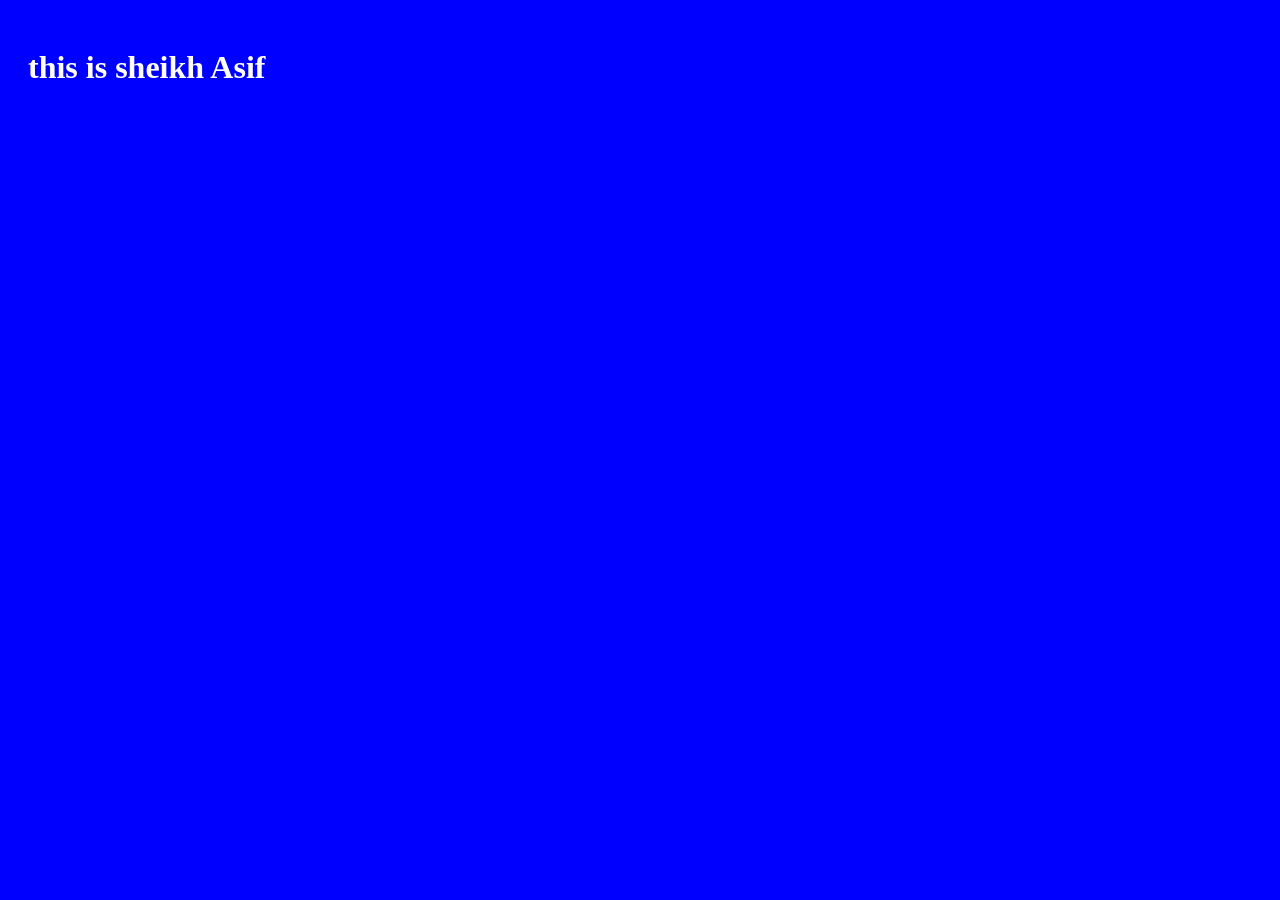
<file: 12_JavaScript/index.html>
<!DOCTYPE html>
<html lang="en">

<head>
    <meta charset="UTF-8">
    <meta name="viewport" content="width=device-width, initial-scale=1.0">
    <title>Lecture 12 SriptTag</title>
    <link rel="stylesheet" href="style.css">
</head>

<body>
    <div>
        <h1>this is sheikh Asif</h1>
    </div>
    <script>
        console.log("hello")
        let a = 74
        let b = 88
        let sum = a + b
        console.log(sum)
    </script>
</body>

</html>
</file>
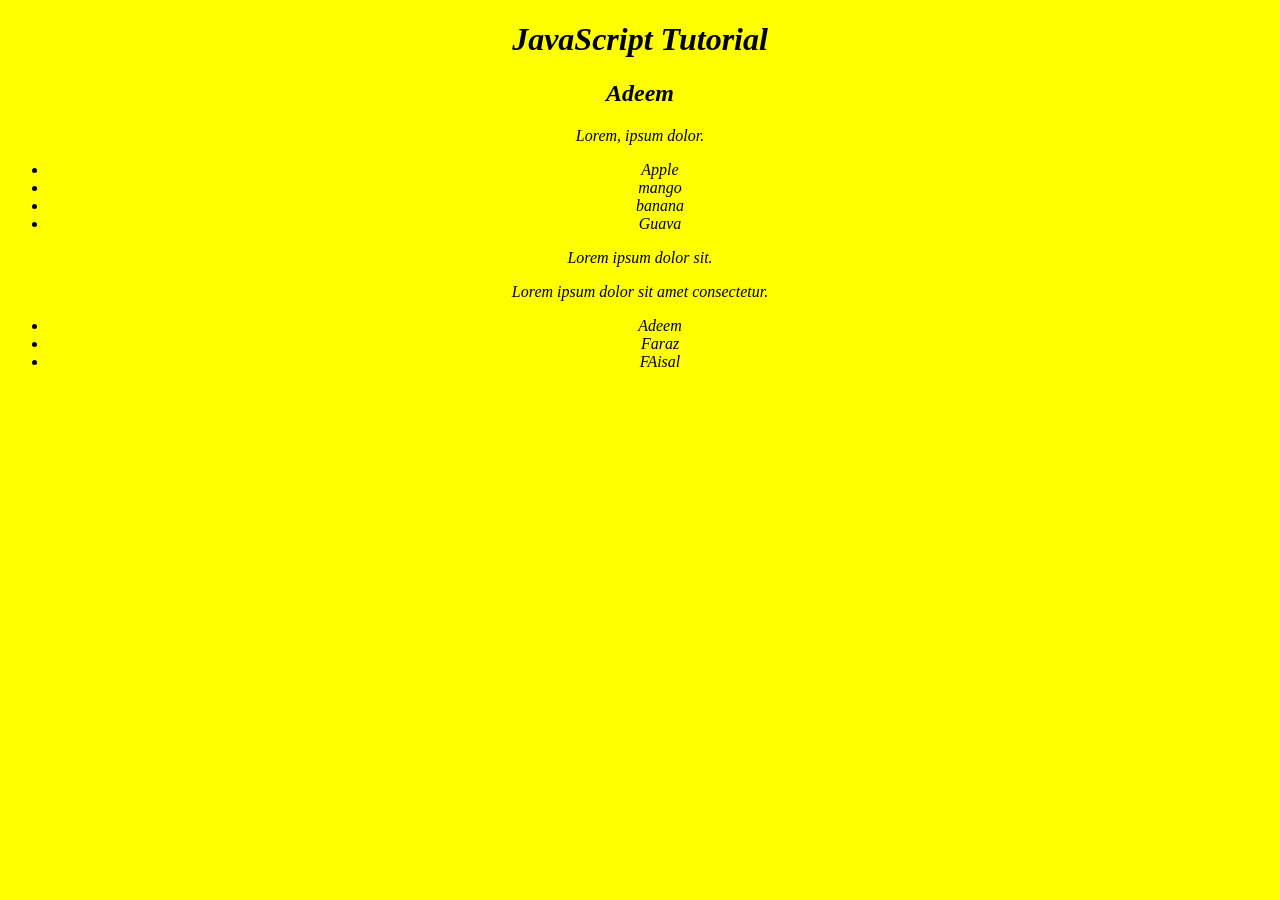
<file: Dom/index.html>
<!DOCTYPE html>
<html lang="en">

<head>
    <meta charset="UTF-8">
    <meta name="viewport" content="width=device-width, initial-scale=1.0">
    <title>Document</title>
    <link rel="stylesheet" href="style.css">
</head>

<body>

     <div class="Asif">
        <h1>JavaScript Tutorial</h1>
        <h2>Adeem</h2>
        <p>Lorem, ipsum dolor.</p>
        <ul>
            <li>Apple</li>
            <li>mango</li>
            <li>banana</li>
            <li>Guava</li>
        </ul>
    </div>

    <p>Lorem ipsum dolor sit.</p>

    <div id="Adeem">
        <p>Lorem ipsum dolor sit amet consectetur.</p>
        <ul>
            <li>Adeem</li>
            <li>Faraz</li>
            <li>FAisal</li>
        </ul>
    </div>

    <script src="script.js"></script>
</body>

</html>
</file>
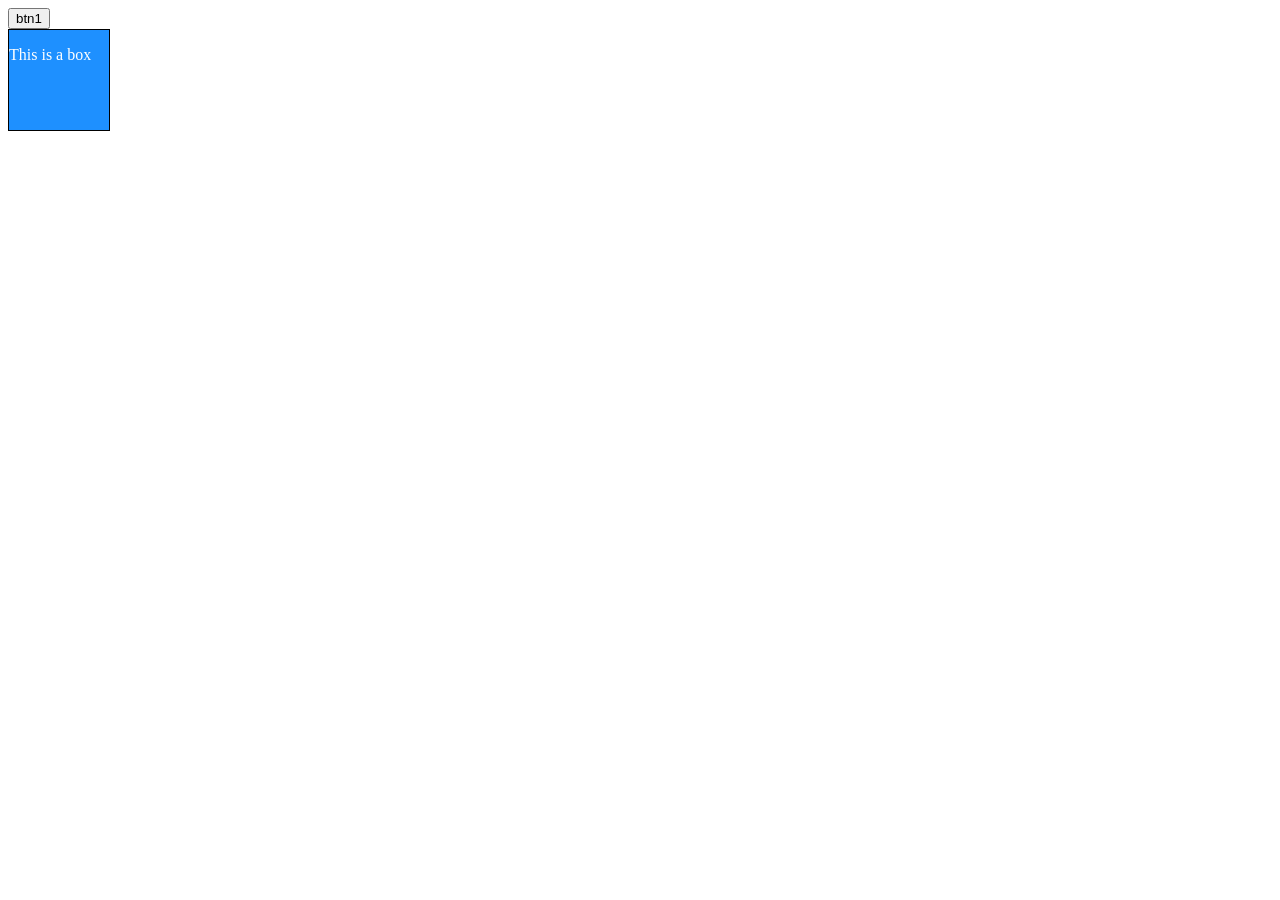
<file: Events_in_js/index.html>
<!DOCTYPE html>
<html lang="en">

<head>
    <meta charset="UTF-8">
    <meta name="viewport" content="width=device-width, initial-scale=1.0">
    <title>Events in javaScript</title>
    <link rel="stylesheet" href="style.css">
</head>

<body>
    <!-- <button type="button" onclick="console.log('button was clicked');alert('hello!')">click me</button> -->
    <!-- this is called inline event handling -->
    <!-- <button type="button" ondblclick="console.log('button was clicked 2x')">click me 2 times</button> -->
    <!-- <div onmouseover="consoole.log('you are inside the div')">
        <p>This is a box</p>
    </div> -->
    <button type="button" id="btn1">btn1</button>
    <div>
        <p>This is a box</p>
    </div>


    <script src="script.js"></script>
</body>

</html>


<!-- 
1) you wre using both the events handling in your program like inline event handling and aslo in the javascript file then first priority goes to the java script file events handling
 -->
</file>
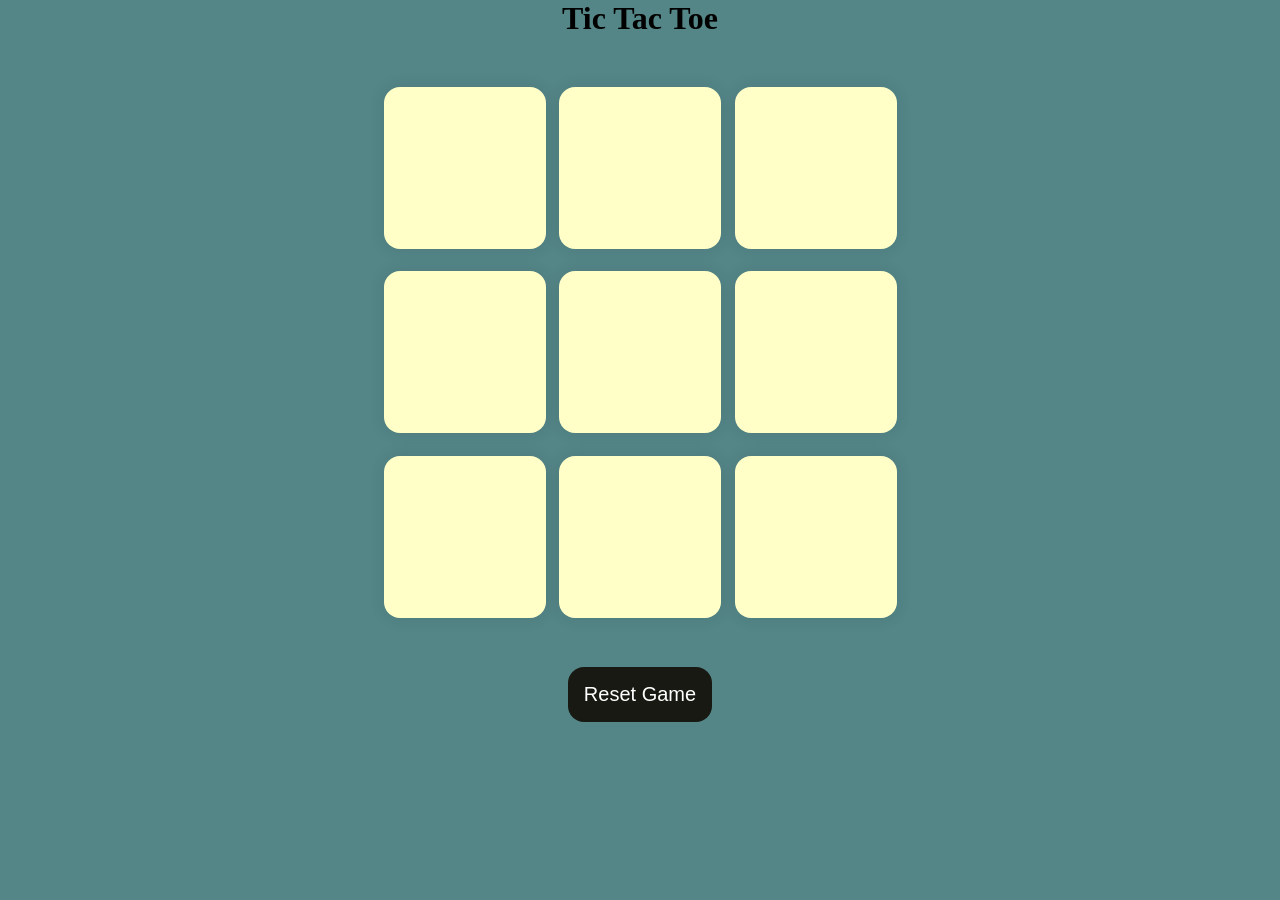
<file: Mini_Projects/index.html>
<!DOCTYPE html>
<html lang="en">
<head>
    <meta charset="UTF-8">
    <meta name="viewport" content="width=device-width, initial-scale=1.0">
    <title>Tic-Tac-Toe-Game</title>
    <link rel="stylesheet" href="style.css">
</head>
<body>
    <div class="msg-container hide">
        <p id="msg">Winner</p>
        <button type="button" id="new-btn">New Game</button>
    </div>
    <main>
        <h1>Tic Tac Toe</h1>
        <div class="container">
        <div class="game">
            <button type="button" class="box"></button>
            <button type="button" class="box"></button>
            <button type="button" class="box"></button>
            <button type="button" class="box"></button>
            <button type="button" class="box"></button>
            <button type="button" class="box"></button>
            <button type="button" class="box"></button>
            <button type="button" class="box"></button>
            <button type="button" class="box"></button>
        </div>
    </div>
    <button type="button" id="reset-btn">Reset Game</button>
    <script src="script.js"></script>
    </main>

</body>
</html>
</file>
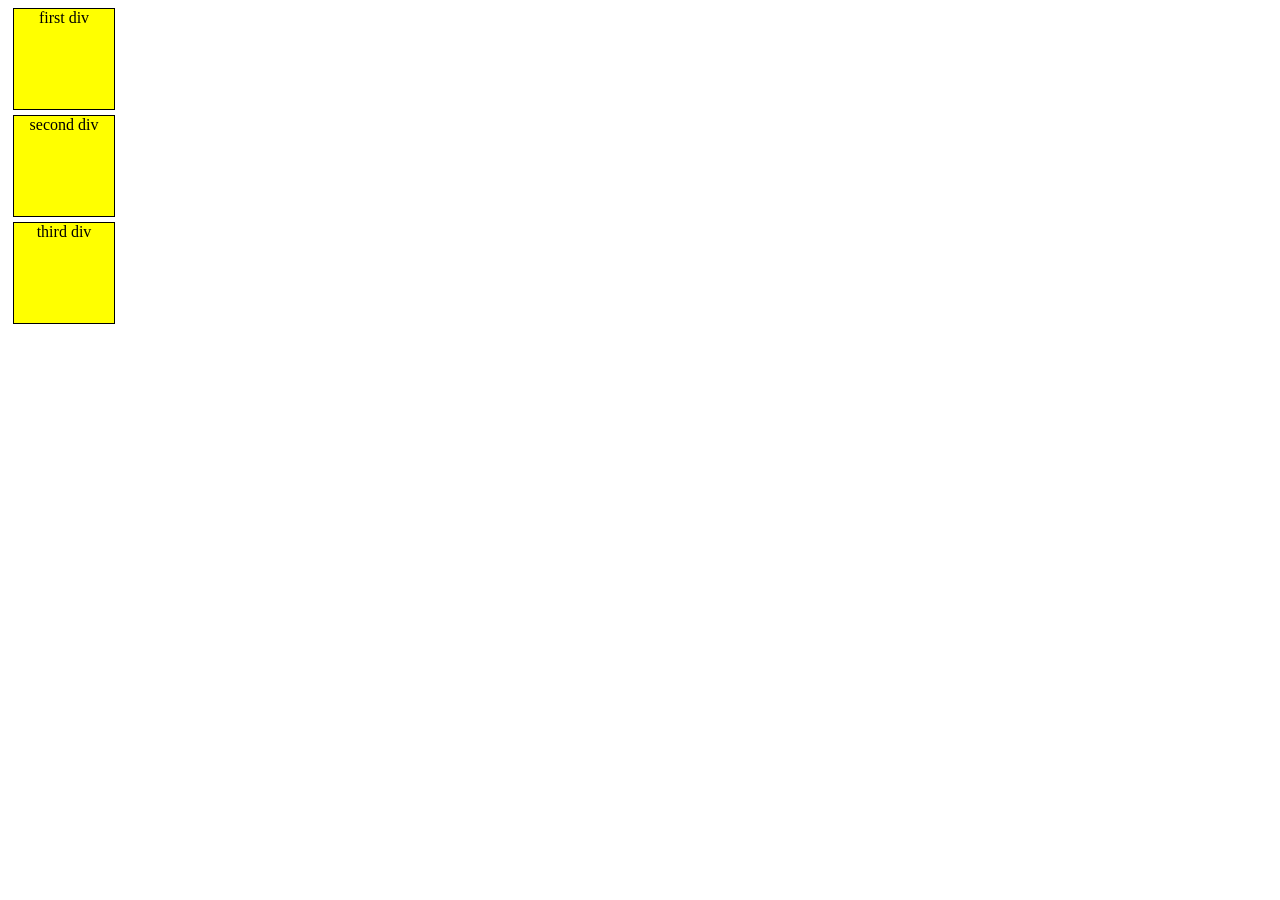
<file: Dom/Practice_Setof_Dom/index.html>
<!DOCTYPE html>
<html lang="en">
<head>
    <meta charset="UTF-8">
    <meta name="viewport" content="width=device-width, initial-scale=1.0">
    <title>Practice et of the dom</title>
    <link rel="stylesheet" href="style.css">
</head>
<body>
    <!-- Q-1 Create a H2 heading element with text = "Hello JAvaScript".Apeend "From Apna College Students" to this text using js -->
     <!-- <div>
        <h2>Hello JAvaScript! </h2>
     </div> -->
<!--Q-2 Create three divs with common class name-"box". Access them and add some unique text to each of them  -->
     <div class="box">first div</div>
     <div class="box">second div</div>
     <div class="box">third div</div>
<script src="script.js"></script>
</body>
</html>
</file>
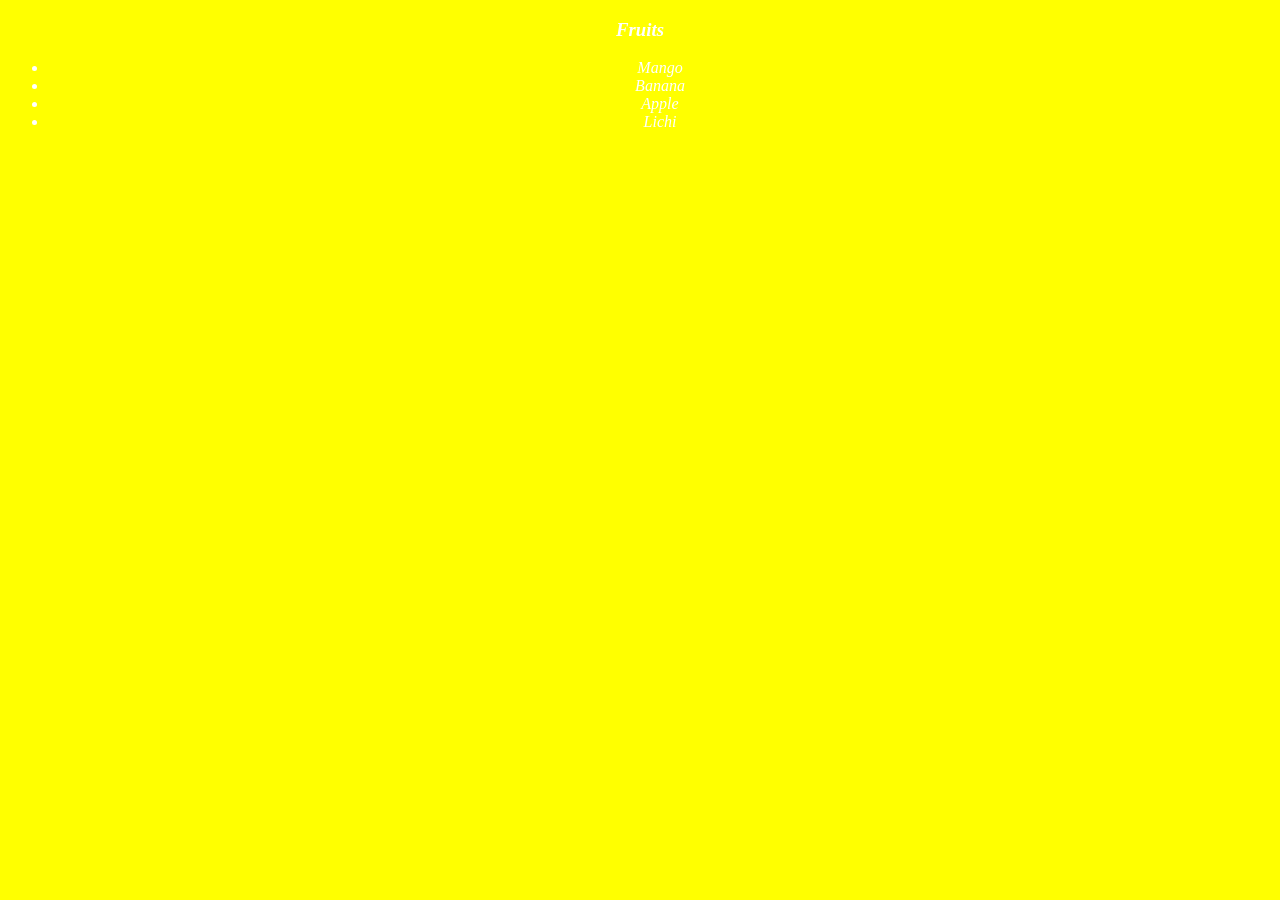
<file: Dom/Properties_Of_Dom/index.html>
<!DOCTYPE html>
<html lang="en">
<head>
    <meta charset="UTF-8">
    <meta name="viewport" content="width=device-width, initial-scale=1.0">
    <title>Document</title>
    <link rel="stylesheet" href="style.css">
</head>
<body>
    <div>
        <h3>Fruits</h3>
        <ul>
            <li>Mango</li>
            <li>Banana</li>
            <li>Apple</li>
            <li>Lichi</li>
        </ul>
    </div>
    <script src="script.js"></script>
</body>
</html>
</file>
<file: 12_JavaScript/style.css>
body{
    padding: 20px;
    background-color: blue;
    color: white;
}
</file>
<file: Dom/style.css>
body{
    background-color: yellow;
    font-style: italic;
    text-align: center;
}
</file>
<file: Events_in_js/style.css>
div{
    height: 100px;
    width: 100px;
    background-color: dodgerblue;
    color: white;
    border: 1px solid black;
}
</file>
<file: Mini_Projects/style.css>
*{
    margin: 0;
    padding: 0;

}
body{
    background-color: #548687;
   text-align: center;
}
.container{
    height: 70vh;
    display: flex;
    justify-content: center;
    align-items: center;

}
.game{
    height: 60vmin;
    width: 60vmin;
    display: flex;
    flex-wrap: wrap;
    justify-content: center;
    align-items: center;
    gap: 1.5vmin;
}
.box{
    height: 18vmin;
    width: 18vmin;
    border-radius: 1rem;
    border: none;
    box-shadow: 0 0 1rem rgba(0,0,0,0.1);
    font-size: 8vmin;
    color: #b0413e;
    background-color: #ffffc7;
}
#reset-btn{
    padding: 1rem;
    font-size: 1.25rem;
    background-color: #191913;
    color: #fff;
    border-radius: 1rem;
    border: none;
}
#new-btn{
    padding: 1rem;
    font-size: 1.25rem;
    background-color: #191913;
    color: #fff;
    border-radius: 1rem;
    border: none;
}
#msg{
    color: #ffffc7;
    font-size: 5vmin;
}
.msg-container{
    height: 30vmin;

}
.hide{
    display: none;
}
</file>
<file: Dom/Practice_Setof_Dom/style.css>
.box{
    height: 100px;
    width: 100px;
    border: 1px solid black;
    margin: 5px;
    text-align: center;
    background-color: yellow;
}
</file>
<file: Dom/Properties_Of_Dom/style.css>
body{
    background-color: yellow;
    color: white;
    font-style: italic;
    margin-top: 10px;
    text-align: center;
}
</file>
